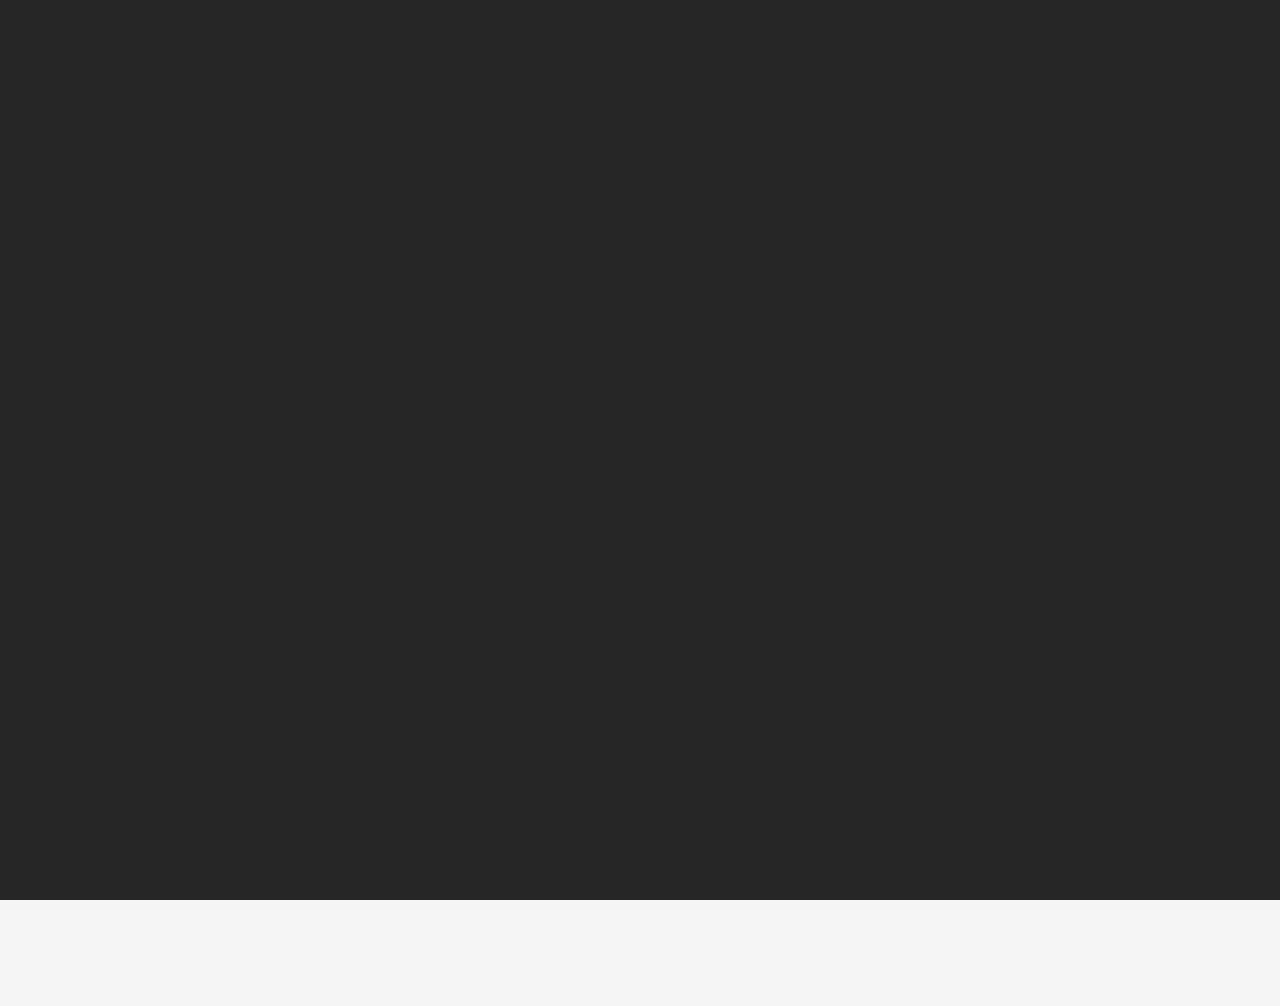
<file: Web_LuxEstate_/about us.html>
<!DOCTYPE html>
<html lang="eng">
    <head>
        <meta charset="UTF-8" />
        <meta name="viewport" content="width=device-width, initial-scale=1.0" />
        <title> Attractive Houses for Sale </title>
        <link rel="stylesheet" href="css/style.css" />
        <link
          rel="stylesheet"
          href="https://cdnjs.cloudflare.com/ajax/libs/font-awesome/5.13.0/css/all.min.css"
        />
        <link
          href="https://fonts.googleapis.com/css2?family=Baloo+Da+2:wght@400;500;600;700;800&family=Josefin+Slab:ital,wght@0,400;0,600;1,300;1,400;1,600&family=Muli:ital,wght@0,300;0,400;0,500;1,300;1,400;1,500&display=swap"
          rel="stylesheet"
        />
    </head> 
    <body>
      <div class="spinner-container">
        <div class="circles">
          <div></div>
          <div></div>
          <div></div>
          <div></div>
          <div></div>
          <div></div>
          <div></div>
          <div></div>
        </div>
      </div>
      
    <section class="about-us">
            <div class="section-header">
              <h1 class="section-heading">About Us</h1>
              <div class="underline"></div>
            </div>
            <div class="services">
              <div class="service">
                <div class="service-header">
                  <i class="fas fa-pen-nib"></i>
                  <h3>Interior</h3>
                </div>
                <p class="service-text">
                  Lorem ipsum dolor, sit amet consectetur adipisicing elit.
                  Doloremque, officia! Necessitatibus delectus sed dicta corrupti
                  voluptatibus, omnis eius vel ab magni nemo, incidunt esse! Quod!
                </p>
              </div>
              <div class="service">
                <div class="service-header">
                  <i class="fas fa-paint-roller"></i>
                  <h3>Exterior</h3>
                </div>
                <p class="service-text">
                  Lorem ipsum dolor, sit amet consectetur adipisicing elit.
                  Doloremque, officia! Necessitatibus delectus sed dicta corrupti
                  voluptatibus, omnis eius vel ab magni nemo, incidunt esse! Quod!
                </p>
              </div>
              <div class="service">
                <div class="service-header">
                  <i class="fas fa-pencil-alt"></i>
                  <h3>Design</h3>
                </div>
                <p class="service-text">
                  Lorem ipsum dolor, sit amet consectetur adipisicing elit.
                  Doloremque, officia! Necessitatibus delectus sed dicta corrupti
                  voluptatibus, omnis eius vel ab magni nemo, incidunt esse! Quod!
                </p>
              </div>
              <div class="service">
                <div class="service-header">
                  <i class="fas fa-paint-brush"></i>
                  <h3>Decoration</h3>
                </div>
                <p class="service-text">
                  Lorem ipsum dolor, sit amet consectetur adipisicing elit.
                  Doloremque, officia! Necessitatibus delectus sed dicta corrupti
                  voluptatibus, omnis eius vel ab magni nemo, incidunt esse! Quod!
                </p>
              </div>
              <div class="service">
                <div class="service-header">
                  <i class="fas fa-ruler-combined"></i>
                  <h3>Planning</h3>
                </div>
                <p class="service-text">
                  Lorem ipsum dolor, sit amet consectetur adipisicing elit.
                  Doloremque, officia! Necessitatibus delectus sed dicta corrupti
                  voluptatibus, omnis eius vel ab magni nemo, incidunt esse! Quod!
                </p>
              </div>
              <div class="service">
                <div class="service-header">
                  <i class="far fa-building"></i>
                  <h3>Execution</h3>
                </div>
                <p class="service-text">
                  Lorem ipsum dolor, sit amet consectetur adipisicing elit.
                  Doloremque, officia! Necessitatibus delectus sed dicta corrupti
                  voluptatibus, omnis eius vel ab magni nemo, incidunt esse! Quod!
                </p>
              </div>
              <div class="about-us-img-wrapper">
                <img src="images/house.jpeg" />
              </div>
            </div>
          </section>
          <div class="container">
            <div class="hamburger-menu">
              <div class="line line-1"></div>
              <div class="line line-2"></div>
              <div class="line line-3"></div>
              <span>Close</span>
            </div>
           
        
            <section class="sidebar">
              <ul class="menu">
                <li class="menu-item">
                  <a href="index.html" class="menu-link" data-content="Home">Home</a>
                </li>
                <li class="menu-item">
                  <a href="about us.html" class="menu-link" data-content="About Us">About Us</a>
                </li>
                <li class="menu-item">
                  <a href="Team.html" class="menu-link" data-content="Team">Team</a>
                </li>
                <li class="menu-item">
                  <a href="#" class="menu-link" data-content="Pricing">Pricing</a>
                </li>
                <li class="menu-item">
                  <a href="Contact.html" class="menu-link" data-content="Contact">Contact</a>
                </li>
              </ul>
              <div class="social-media">
                <a href="#"><i class="fab fa-facebook-f"></i></a>
                <a href="#"><i class="fab fa-instagram"></i></a>
                <a href="#"><i class="fab fa-qq"></i></a>
                <a href="#"><i class="fab fa-weixin"></i></a>
               </div>
            </section>
        
    

            <a href="index.html" class="social-media" >
            <i class="fas fa-home"></i></a>  
                
        
        
            <footer class="footer">
              <div class="footer-content">
                <p class="copyright">
                  Copyright &copy; 2021,AHO Dream Estate Company, Abdijalilov - All Rights Reserved
                </p>
                <div class="social-list">
                  <a href="#"><i class="fab fa-telegram"> </i></a>
                  <a href="#"><i class="fab fa-facebook-f"> </i></a>
                  <a href="#"><i class="fab fa-instagram"></i></a>
                  <a href="#"><i class="fab fa-qq"></i></a>
                  <a href="#"><i class="fab fa-weixin"></i></a>
              </div>
              </div>
            </footer>
            <a href="#" class="scroll-btn">
              <i class="fas fa-arrow-up"></i>
            </a>
          </div>
        
          <script src="js/script.js"></script>
          <script
            src="https://code.jquery.com/jquery-3.5.1.js"
            integrity="sha256-QWo7LDvxbWT2tbbQ97B53yJnYU3WhH/C8ycbRAkjPDc="
            crossorigin="anonymous"
          ></script>
          <script src="js/tilt.js"></script>
        </body>
</html>
</file>
<file: Web_LuxEstate_/css/style.css>
* {
  margin: 0;
  padding: 0;
  outline: none;
  box-sizing: border-box;
  list-style: none;
  text-decoration: none;
}

html {
  font-size: 62.5%;
}

.spinner-container {
  position: absolute;
  top: 0;
  left: 0;
  width: 100%;
  height: 100vh;
  background-color: #262626;
  display: flex;
  justify-content: center;
  align-items: center;
  transition: all 1s;
  z-index: 300;
}

.display .spinner-container {
  opacity: 0;
  visibility: hidden;
}

.circles {
  width: 8rem;
  height: 8rem;
  position: relative;
  opacity: 0;
  visibility: hidden;
  animation: displayCircles 2s;
}

@keyframes displayCircles {
  0% {
    opacity: 0;
    visibility: hidden;
  }
  25% {
    opacity: 1;
    visibility: visible;
  }
  90% {
    opacity: 1;
    visibility: visible;
  }
  100% {
    opacity: 0;
    visibility: hidden;
  }
}

.circles div {
  animation: circles 1.2s cubic-bezier(0.5, 0, 0.5, 1) infinite;
  transform-origin: 4rem 4rem;
}

.circles div::after {
  content: "";
  position: absolute;
  width: 0.7rem;
  height: 0.7rem;
  border-radius: 50%;
  background-color: #c29525;
  margin: -0.4rem 0 0 -0.4rem;
}

.circles div:nth-child(1) {
  animation-delay: -0.036s;
}

.circles div:nth-child(1)::after {
  top: 6.3rem;
  left: 6.3rem;
}

.circles div:nth-child(2) {
  animation-delay: -0.072s;
}

.circles div:nth-child(2)::after {
  top: 6.8rem;
  left: 5.6rem;
}

.circles div:nth-child(3) {
  animation-delay: -0.108s;
}

.circles div:nth-child(3)::after {
  top: 7.1rem;
  left: 4.8rem;
}

.circles div:nth-child(4) {
  animation-delay: -0.144s;
}

.circles div:nth-child(4)::after {
  top: 7.2rem;
  left: 4rem;
}

.circles div:nth-child(5) {
  animation-delay: -0.18s;
}

.circles div:nth-child(5)::after {
  top: 7.1rem;
  left: 3.2rem;
}

.circles div:nth-child(6) {
  animation-delay: -0.216s;
}

.circles div:nth-child(6)::after {
  top: 6.8rem;
  left: 2.4rem;
}

.circles div:nth-child(7) {
  animation-delay: -0.252s;
}

.circles div:nth-child(7)::after {
  top: 6.3rem;
  left: 1.7rem;
}

.circles div:nth-child(8) {
  animation-delay: -0.288s;
}

.circles div:nth-child(8)::after {
  top: 5.6rem;
  left: 1.2rem;
}

@keyframes circles {
  0% {
    transform: rotate(0);
  }
  100% {
    transform: rotate(360deg);
  }
}

.container {
  display: none;
}

.display .container {
  display: block;
}

.hamburger-menu {
  width: 3rem;
  height: 3rem;
  position: fixed;
  top: 5rem;
  right: 5rem;
  z-index: 200;
  display: flex;
  flex-direction: column;
  justify-content: space-evenly;
  cursor: pointer;
  transition: right 0.7s;
}

.change .hamburger-menu {
  right: 33rem;
}

.line {
  width: 100%;
  height: 0.2rem;
  background-color: #fff;
  box-shadow: 0 0.1rem 0.2rem rgba(0, 0, 0, 0.2);
}

.change .line {
  background-color: rgba(0, 0, 0, 0.8);
}

.change .line-1 {
  transform: rotate(45deg) translate(0.3rem, 0.8rem);
}

.change .line-2 {
  opacity: 0;
  visibility: hidden;
}

.change .line-3 {
  transform: rotate(-45deg) translate(0.3rem, -0.8rem);
}

.hamburger-menu span {
  position: absolute;
  left: 5rem;
  width: 10rem;
  height: 4rem;
  background-color: #e2b646;
  display: flex;
  justify-content: center;
  align-items: center;
  color: #fff;
  font-family: "Baloo Da 2", serif;
  font-size: 1.6rem;
  letter-spacing: 0.1rem;
  opacity: 0;
  visibility: hidden;
  transition: all 0.2s;
}

.change .hamburger-menu:hover span {
  opacity: 1;
  visibility: visible;
}

.hamburger-menu span::before {
  content: "";
  position: absolute;
  border-left: 1rem solid transparent;
  border-right: 1rem solid #e2b646;
  border-bottom: 1rem solid transparent;
  border-top: 1rem solid transparent;
  top: 50%;
  left: -2rem;
  transform: translateY(-50%);
}

.header {
  width: 100%;
  height: 100vh;
  position: relative;
  perspective: 100rem;
  overflow: hidden;
}

.img-wrapper {
  width: 100%;
  height: 100%;
  background-color: rgba(0, 0, 0, 0.8);
  overflow: hidden;
}

.img-wrapper img {
  width: 100%;
  height: 100%;
  object-fit: cover;
  opacity: 0.5;
  animation: scale 25s;
}

@keyframes scale {
  0% {
    transform: scale(1.3);
  }
  100% {
    transform: scale(1);
  }
}

.banner {
  position: absolute;
   top: 30%;
  left: 15%;
}

.banner h1 {
  font-family: "Baloo Da 2", serif;
  font-size: 8rem;
  font-weight: 300;
  color: #fff;
  width: 50%;
  line-height: 9rem;
  letter-spacing: 0.2rem;
  text-shadow: 0 0.3rem 0.5rem rgba(0, 0, 0, 0.4);
  opacity: 0;
  animation: moveBanner 1s 0.5s forwards;
}
.banner h2 {
  font-family: "Baloo Da 2", serif;
  font-size: 5rem;
  font-weight: 180;
  color: #a52a2a;
  width: 70%;
  line-height: 7rem;
  letter-spacing: 0.1rem;
  text-shadow: 0 0.3rem 0.5rem rgba(0, 0, 0, 0.4);
  opacity: 0;
  animation: moveBanner 1s 0.5s forwards;
}

.banner p {
  font-family: "Josefin Slab", serif;
  font-size: 6px;
  font-weight: 100;
  color: #fff;
  width: 50%;
  letter-spacing: 0.1rem;
  margin-bottom: 3rem;
  text-shadow: 0 0.3rem 0.5rem rgba(0, 0, 0, 0.4);
  opacity: 0;
  animation: moveBanner 1s 0.7s forwards;
}

.banner button {
  width: 50%;
  height: 50rem;
  background-color: #c29525;
  border: none;
  font-family: "Muli", serif;
  font-size: 2rem;
  text-transform: uppercase;
  color: #fff;
  text-shadow: 0 0.2rem 0.4rem rgba(0, 0, 0, 0.2);
  box-shadow: 0 0.3rem 0.5rem rgba(0, 0, 0, 0.4);
  cursor: pointer;
  opacity: 0;
  animation: moveBanner 1s 0.9s forwards;
}


@keyframes moveBanner {
  0% {
    transform: translateY(40rem) rotateY(-20deg);
  }
  100% {
    transform: translateY(0) rotateY(0);
    opacity: 1;
  }
}

.sidebar {
  width: 40rem;
  height: 100vh;
  position: fixed;
  top: 0;
  right: -40rem;
  background-color: #fff;
  transition: right 0.5s;
  z-index: 100;
}

.change .sidebar {
  right: 0;
}

.menu {
  position: absolute;
  top: 40%;
  left: 50%;
  transform: translate(-50%, -50%);
}

.menu-item {
  text-align: center;
}

.menu-link {
  font-family: "Baloo Da 2", serif;
  font-size: 4rem;
  color: #555;
  position: relative;
}

.menu-link::before {
  content: attr(data-content);
  position: absolute;
  top: 0;
  left: 0;
  color: #c29525;
  width: 0;
  overflow: hidden;
  white-space: nowrap;
  transition: width 0.3s ease-in-out;
}

.menu-link:hover::before {
  width: 100%;
}

.social-media {
  position: absolute;
  bottom: 3rem;
  width: 100%;
  display: flex;
  justify-content: center;
}

.social-media i {
  font-size: 2.2rem;
  margin: 3rem;
  width: 4.5rem;
  height: 4.5rem;
  background-color: #777;
  color: #fff;
  display: flex;
  justify-content: center;
  align-items: center;
  border-radius: 50%;
  transition: background-color 0.3s;
}

.social-media i:hover {
  background-color: #c29525;
}

.about-us {
  width: 100%;
  background-color: #f5f5f5;
  padding-bottom: 15rem;
}

.section-header {
  display: flex;
  flex-direction: column;
  align-items: center;
  padding: 7rem 0 10rem 0;
}

.section-heading {
  font-family: "Muli", serif;
  font-size: 5rem;
  font-weight: 300;
  color: #1a1919;
  margin-bottom: 6rem;
  }
  .section-heading::after {
    position: fixed;
    right: 5rem;
    bottom: 5rem;
    width: 4.5rem;
    height: 4.5rem;
    background-color: #e2b646;
    display: flex;
    justify-content: center;
    align-items: center;
    font-size: 2rem;
    color: #fff;
    box-shadow: 0 0.1rem 0.6rem rgba(0, 0, 0, 0.2);
    border-radius: 0.3rem;
}

.section-heading::before {
  content: attr(data-content);
  position: absolute;
  top: 0;
  left: 0;
  color: #c29525;
  width: 0;
  overflow: hidden;
  white-space: nowrap;
  transition: width 0.3s ease-in-out;
}
.underline {
  width: 12rem;
  height: 0.3rem;
  background-color: #c29525;
}

.services {
  width: 100%;
  height: 100%;
  display: grid;
  grid-template-columns: repeat(16, 1fr);
  grid-template-rows: repeat(6, 6rem);
  grid-row-gap: 4rem;
}

.service {
  width: 100%;
  margin-bottom: 2rem;
}

.service:nth-child(1) {
  grid-column: 4 / 7;
  grid-row: 1 / 3;
}

.service:nth-child(2) {
  grid-column: 3 / 6;
  grid-row: 3 / 5;
}

.service:nth-child(3) {
  grid-column: 4 / 7;
  grid-row: 5 / -1;
}

.service:nth-child(4) {
  grid-column: 11 / 14;
  grid-row: 1 / 3;
}

.service:nth-child(5) {
  grid-column: 12 / 15;
  grid-row: 3 / 5;
}

.service:nth-child(6) {
  grid-column: 11 / 14;
  grid-row: 5 / -1;
}

.service-header {
  display: flex;
  align-items: center;
  margin-bottom: 1rem;
}

.service-header i {
  font-size: 4rem;
  color: #4b4b4b;
  margin-right: 2rem;
}

.service-header h3 {
  font-family: "Baloo Da 2", serif;
  font-size: 2.6rem;
  line-height: 2.6rem;
  font-weight: 400;
  margin-bottom: 2rem;
}

.service-text {
  font-family: "Josefin Slab", serif;
  font-size: 1.6rem;
  text-align: justify;
}

.about-us-img-wrapper {
  grid-column: 7 / 11;
  grid-row: 2 / 6;
  width: 100%;
}

.about-us-img-wrapper img {
  width: 100%;
  object-fit: cover;
  opacity: 0.8;
}

.team {
  display: flex;
  flex-direction: column;
  justify-content: center;
  align-items: center;
  padding: 0 5rem 20rem 5rem;
}

.cards-wrapper {
  display: flex;
  justify-content: space-evenly;
  margin-top: 8rem;
  width: 100%;
}

.card {
  width: 37rem;
  height: 45rem;
  box-shadow: 0 1rem 4rem rgba(0, 0, 0, 0.4);
  border-radius: 0.5rem;
  position: relative;
}

.card-img-wrapper {
  width: 100%;
  height: 100%;
  background-color: #262626;
  border-radius: 0.5rem;
}

.card-img-wrapper img {
  width: 100%;
  height: 100%;
  object-fit: cover;
  opacity: 0.8;
  border-radius: 0.5rem;
  transition: opacity 0.3s;
}

.card:hover .card-img-wrapper img {
  opacity: 0.5;
}

.card-info {
  position: absolute;
  bottom: 0;
  padding: 2rem;
  text-shadow: 0 0.2rem 0.5rem rgba(0, 0, 0, 0.4);
  opacity: 0;
  visibility: hidden;
  transition: all 0.3s;
}

.card:hover .card-info {
  bottom: 2rem;
  opacity: 1;
  visibility: visible;
}

.card-info h2 {
  font-family: "Baloo Da 2", serif;
  font-size: 2.5rem;
  line-height: 2.5rem;
  font-weight: 300;
  color: #eee;
}

.card-info h3 {
  font-family: "Muli", serif;
  font-size: 2rem;
  font-weight: 500;
  color: #a52a2a;
  margin-bottom: 1rem;
}

.card-info p {
  font-family: "Baloo da 2", serif;
  font-size: 1.4rem;
  line-height: 1.6rem;
  font-weight: 300;
  color: #eee;
  width: 80%;
  margin-bottom: 2rem;
}

.card-info button {
  width: 10rem;
  height: 3rem;
  background-color: #c29525;
  border: none;
  font-family: "Baloo Da 2", serif;
  font-size: 1.4rem;
  line-height: 1.5rem;
  color: #eee;
  border-radius: 0.3rem;
  box-shadow: 0 0.1rem 0.8rem rgba(0, 0, 0, 0.4);
}

.contact {
  width: 100%;
  height: 100vh;
  background-color: #272727;
  display: flex;
  justify-content: center;
  align-items: center;
}

.contact-wrapper {
  width: 60%;
  height: 75rem;
  display: flex;
  box-shadow: 0 3rem 7rem rgba(0, 0, 0, 0.5);
}

.contact-left {
  width: 35%;
  background: linear-gradient(rgba(15, 15, 15, 0.6), rgba(22, 22, 22, 0.9)),
    url(images/contactbg.jpeg) center no-repeat;
  background-size: cover;
}

.contact-right {
  width: 65%;
  background-color: #eee;
  padding: 3rem 10rem 10rem 10rem;
}

.contact-heading {
  font-family: "Baloo Da 2", serif;
  font-size: 6rem;
  font-weight: 300;
  color: #272727;
  margin-bottom: 5rem;
  text-align: center;
}

.contact-right form {
  width: 100%;
  display: flex;
  flex-direction: column;
  align-items: center;
}

.input-group {
  position: relative;
}

.field {
  width: 45rem;
  background-color: transparent;
  border: none;
  border-bottom: 0.2rem dashed #636363;
  margin: 3rem 0;
  padding: 1rem 1rem 1rem 0;
  font-family: "Muli", serif;
  font-size: 1.6rem;
  color: #4b4b4b;
}

.input-group input {
  height: 4rem;
}

.input-group textarea {
  max-height: 7rem;
  max-width: 45rem;
}

.field:focus {
  border-bottom-style: solid;
}

.input-group label {
  position: absolute;
  left: 0;
  font-family: "Baloo Da 2", serif;
  font-size: 1.8rem;
  color: #4b4b4b;
  text-transform: uppercase;
  pointer-events: none;
  transition: all 0.3s;
}

.input-label {
  bottom: 3rem;
}

.message {
  bottom: 6rem;
}

.field:focus ~ label {
  transform: translateY(-3rem);
  font-size: 1.2rem;
}

.submit-btn {
  width: 45rem;
  height: 5rem;
  background-color: #c29525;
  color: #fff;
  border: none;
  margin-top: 2rem;
  font-family: "Muli", serif;
  font-size: 2rem;
  font-weight: 300;
  text-transform: uppercase;
  letter-spacing: 0.2rem;
  cursor: pointer;
  text-shadow: 0 0.1rem 0.3rem rgba(0, 0, 0, 0.5);
  box-shadow: 0 0.1rem 0.3rem rgba(0, 0, 0, 0.3);
}

.footer {
  width: 100%;
  height: 15rem;
  background-color: #17181b;
  display: flex;
  justify-content: center;
  align-items: center;
}

.footer-content {
  width: 60%;
  display: flex;
  justify-content: space-between;
}

.copyright {
  font-family: "Baloo Da 2", serif;
  font-size: 1.6rem;
  color: #a7a7a7;
}

.social-list a {
  margin: 0 2rem;
}

.social-list i {
  font-size: 2rem;
  color: #a7a7a7;
}

.scroll-btn {
  position: fixed;
  right: 5rem;
  bottom: 5rem;
  width: 4.5rem;
  height: 4.5rem;
  background-color: #e2b646;
  display: flex;
  justify-content: center;
  align-items: center;
  font-size: 2rem;
  color: #fff;
  box-shadow: 0 0.1rem 0.6rem rgba(0, 0, 0, 0.2);
  border-radius: 0.3rem;
}

@media (max-width: 1500px) {
  .about-us-img-wrapper {
    grid-row: 3 / -1;
  }

  .card {
    width: 34rem;
  }

  .contact-wrapper {
    width: 80%;
    height: 65rem;
  }

  .footer-content {
    width: 80%;
  }
}

@media (max-width: 1400px) {
  .banner h1 {
    font-size: 6rem;
    line-height: 7rem;
  }

  .banner p {
    font-size: 3rem;
  }

  .banner button {
    width: 20rem;
    height: 5rem;
    font-size: 1.6rem;
  }

  .menu-link {
    font-size: 3rem;
  }

  .service:nth-child(1) {
    grid-column: 3 / 7;
  }

  .service:nth-child(2) {
    grid-column: 2 / 6;
  }

  .service:nth-child(3) {
    grid-column: 3 / 7;
  }

  .service:nth-child(4) {
    grid-column: 11 / 15;
  }

  .service:nth-child(5) {
    grid-column: 12 / 16;
  }

  .service:nth-child(6) {
    grid-column: 11 / 15;
  }
}

@media (max-width: 1300px) {
  .team {
    padding-bottom: 5rem;
  }

  .cards-wrapper {
    flex-direction: column;
    align-items: center;
    margin-top: 4rem;
  }

  .card {
    margin-bottom: 8rem;
  }

  .contact-wrapper {
    width: 90%;
    height: 55rem;
  }

  .contact-heading {
    margin-bottom: 2rem;
  }

  .field {
    margin: 2rem 0;
  }
}

@media (max-width: 1000px) {
  .banner h1 {
    font-size: 5rem;
    line-height: 6rem;
  }

  .banner p {
    font-size: 2.5rem;
  }

  .banner button {
    min-width:20px;
    height: 4rem;
    font-size: 1.5rem;
  }

  .services {
    display: flex;
    flex-direction: column;
    align-items: center;
  }

  .service {
    width: 40rem;
    margin-bottom: 6rem;
  }

  .about-us-img-wrapper {
    width: 40rem;
  }

  .about-us-img-wrapper img {
    width: 100%;
  }

  .contact-left {
    width: 0;
  }

  .contact-right {
    width: 100%;
  }

  .field {
    width: 55rem;
  }

  .input-group textarea {
    max-width: 55rem;
  }

  .submit-btn {
    width: 55rem;
  }

  .footer-content {
    flex-direction: column;
    align-items: center;
    text-align: center;
    width: 50%;
  }

  .copyright {
    order: 1;
    margin-top: 3rem;
  }
}

@media (max-width: 700px) {
  .banner h1 {
    font-size: 4rem;
    line-height: 5rem;
  }

  .banner p {
    font-size: 2rem;
    min-width: 100%;
  }

  .field {
    width: 35rem;
  }

  .input-group textarea {
    max-width: 35rem;
  }

  .submit-btn {
    width: 35rem;
  }
}

@media (max-width: 500px) {
  html {
    font-size: 45%;
  }

  .sidebar {
    width: 100%;
    right: -100%;
  }

  .change .hamburger-menu {
    right: 38rem;
  }

  .service {
    width: 30rem;
  }

  .footer {
    height: 18rem;
  }
}
.card-img-wrapper img {
  width: 100%;
  height: 100%;
  object-fit:cover;
  opacity: 0.5;
  animation: scale 25s;
}
 

/* team.html scroll down button */
.scroll-down {
  height: 130px;
  width: 60px;
  border: 8px solid #e2b646;
  position: absolute;
  left: 50%;
  bottom: 20px;
  border-radius: 50px;
  cursor: pointer;
}
.scroll-down::before,
.scroll-down::after {
  content: "";
  position: absolute;
  top: 20%;
  left: 50%;
  height: 20px;
  width: 20px;
  transform: translate(-50%, -100%) rotate(45deg);
  border: 8px solid #a52a2a;
  border-top: thin;
  border-left: thick;
  animation: scroll-down 1s ease-in-out infinite;
}
.scroll-down::before {
  top: 30%;
  animation-delay: 0.3s;
  /* animation: scroll-down 1s ease-in-out infinite; */
}

@keyframes scroll-down {
  0% {
    /* top:20%; */
    opacity: 0;
  }
  30% {
    opacity: 1;
  }
  60% {
    opacity: 1;
  }
  100% {
    top: 90%;
    opacity: 0;
  }
}

.houses {
  display: flex;
  flex-direction: column;
  justify-content: center;
  align-items: center;
  padding: 0 5rem 20rem 5rem;
}
@media(max-width: 1300px) {
  .houses {
    padding-bottom: 5rem;
  }

  .cards-wrapper {
    flex-direction: column;
    align-items: center;
    margin-top: 4rem;
    animation: moveBanner 1s 0.9s forwards;
  }

  .card {
    margin-bottom: 8rem;
  }

  .contact-wrapper {
    width: 100%;
    height: 55rem;
    animation: moveBanner 1s 0.1s forwards;
  }

  .contact-heading {
    margin-bottom: 2rem;
  }

  .field {
    margin: 2rem 0;
  }
}


/* Stories */
.stories {
  padding: 10rem 0;
  position: relative;
}

.video-container {
  position: fixed;
  top: 0;
  left: 0;
  width: 100%;
  height: 100%;
  opacity: 0.7;
}

.bg-video {
  width: 100%;
  height: 100%;
  object-fit: fill;
}

.stories-wrapper {
  display: flex;
  flex-direction: column;
  align-items: center;
}

.story-bg {
  background-color: rgba(28, 37, 39, 0.699);
  padding: 5rem;
  margin: 5rem;
  width: 70%;
  box-shadow: 0 2rem 5rem rgba(51, 51, 51, 0.4);
  transform: skewX(20deg);
}

.story {
  transform: skewX(-20deg);
  display: flex;
}

.story-image {
  width: 40rem;
  height: 40rem;
  border-radius: 60%;
  object-fit: cover;
  margin-right: 5rem;
  animation: moveBanner 1s 0.9s forwards;
}

.story-text {
  letter-spacing: 0.1rem;
  
}

.story-heading {
  font-size: 2.5rem;
  text-transform: uppercase;
 
  margin-bottom: 1rem;
}

.story-heading {
  font-family: "Baloo Da 2", serif;
  font-size: 4rem;
  position: relative;
  top: 0;
  left: 0;
  color: #c29525;
  width: 100%;
  overflow: hidden;

}



.story-paragraph {
  font-size: 1.8rem;
  color:#a7a7a7;
}

.story-paragraph::first-letter {
  margin-left: 1rem;
}
/* End of Stories */
</file>
